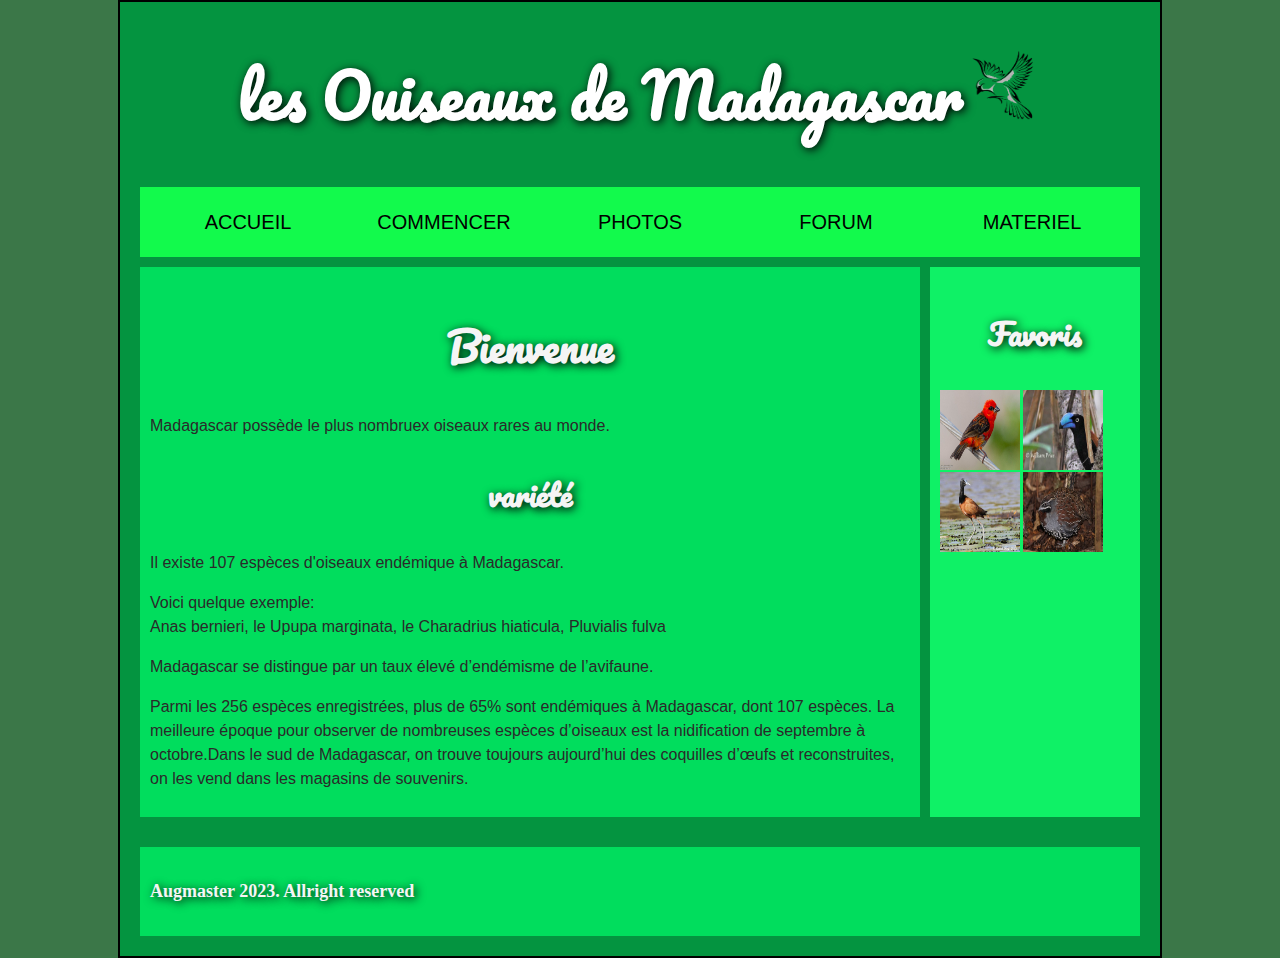
<file: index.html>
<!DOCTYPE html>
<html lang="fr">
<head>
    <meta charset="UTF-8">
    <meta http-equiv="X-UA-Compatible" content="IE=edge">
    <meta name="viewport" content="width=device-width, initial-scale=1.0">
    <link href="https://fonts.googleapis.com/css?family=Pacifico" rel="stylesheet" type="text/css">
    <link rel="stylesheet" href="styles/style.css">
    <title>Ouiseaux de Madagascar</title>
</head>
<body>
    <header>
      
       <h1>les Ouiseaux de Madagascar<img src="images/bird-logo.png" width="80" height="70" alt="logo"></h1>
      
    </header>
        <nav>
            <ul>
                <li><a href="index.html">ACCUEIL</a></li>
                <li><a href="commencer.html">COMMENCER</a></li>
                <li><a href="photo.html">PHOTOS</a></li>
                <li><a href="forum.html">FORUM</a></li>
                <li><a href="materiel.html">MATERIEL</a></li>
            </ul>
        </nav>
    <main>
        <article>
            <h2>Bienvenue</h2>
    
            <p>Madagascar possède le plus nombruex oiseaux rares au monde.</p>
    
            <h3>variété</h3>
    
            <p>Il existe 107 espèces d'oiseaux endémique à Madagascar.</p>
    
            <p>Voici quelque exemple:<br> Anas bernieri, le Upupa marginata, le Charadrius hiaticula, Pluvialis fulva</p>
    
            <p>Madagascar se distingue par un taux élevé d’endémisme de l’avifaune.</p>
    
            <p> Parmi les 256 espèces enregistrées, plus de 65% sont endémiques à Madagascar, dont 107 espèces. La meilleure époque pour observer de nombreuses espèces d’oiseaux est la nidification de septembre à octobre.Dans le sud de Madagascar, on trouve toujours aujourd’hui des coquilles d’œufs et reconstruites, on les vend dans les magasins de souvenirs.</p>
          </article>
    
         <aside>
            <h3>Favoris</h3>
           
              <img src="images/foudy-mena.jpg" alt="fody" width="80" height="80">
              <img src="images/eurycere-de-prevost-wp2.jpg" alt="eurycere-de-prevost" width="80" height="80">
              <img src="images/Jacana-malgache.jpg" alt="Jacana" width="80" height="80">
              <img src="images/Madagascar-perlwachtel.jpg" alt="perlwachtel" width="80" height="80">
           
          </aside>
    </main>
    <footer>
        <h4>Augmaster 2023.   Allright reserved</h4>
      </footer>
</body>
</html>
</file>
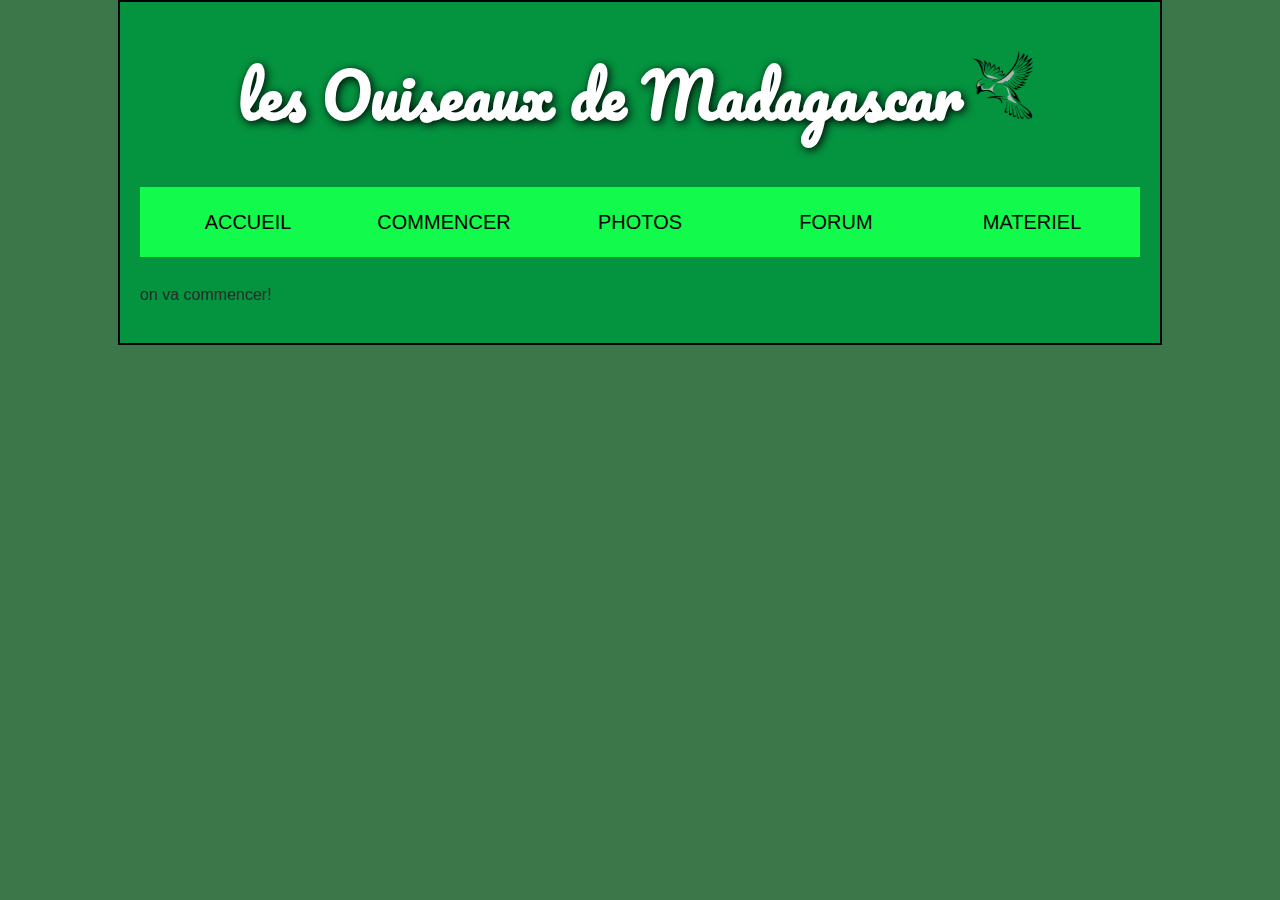
<file: commencer.html>
<!DOCTYPE html>
<html lang="en">
<head>
    <meta charset="UTF-8">
    <meta http-equiv="X-UA-Compatible" content="IE=edge">
    <meta name="viewport" content="width=device-width, initial-scale=1.0">
    <link href="https://fonts.googleapis.com/css?family=Pacifico" rel="stylesheet" type="text/css">
    <link rel="stylesheet" href="styles/style.css">
    <title>Commencer</title>
</head>
<body>
    <header>
      
        <h1>les Ouiseaux de Madagascar<img src="images/bird-logo.png" width="80" height="70" alt="logo"></h1>
       
     </header>
         <nav>
            <ul>
                <li><a href="index.html">ACCUEIL</a></li>
                <li><a href="commencer.html">COMMENCER</a></li>
                <li><a href="photo.html">PHOTOS</a></li>
                <li><a href="forum.html">FORUM</a></li>
                <li><a href="materiel.html">MATERIEL</a></li>
            </ul>
         </nav>
     <main>
        <p>on va commencer!</p>
     </main>
</body>
</html>
</file>
<file: styles/style.css>
html, body {
  margin: 1000;
  padding: 0;
}

html {
  font-size: 10px;
  background-color: #3b7748;
}

body {
  width: 70%;
  margin: 0 auto;
}


h1, h2, h3 {
  font-family: 'Pacifico', cursive;
  color: #2a2a2a;
}
h1, h2, h3, h4 {
  color: whitesmoke;
  text-shadow: 2px 2px 10px black;
}

p, li {
  font-family: 'Open Sans Condensed', sans-serif;
  color: #2a2a2a;
}

h1 {
  font-size: 6rem;
  text-align: center;
  color: white;
  text-shadow: 2px 2px 10px black;
}

h2 {
  font-size: 4rem;
  text-align: center;
}

h3 {
  font-size: 3rem;
  text-align: center;
}

h4 {
  font-size: large;
}

p, li {
  font-size: 1.6rem;
  line-height: 1.5;
}


nav, article, aside, footer {
  padding: 1%;
}

nav {
  height: 50px;
  background-color: #12fa4c;
  display: flex;
  margin-bottom: 10px;
}

nav ul {
  padding: 0;
  list-style-type: none;
  flex: 2;
  display: flex;
}

nav li {
  display: inline;
  text-align: center;
  flex: 1;
}

nav a {
  display: inline-block;
  font-size: 2rem;
  text-transform: initial;
  text-decoration: none;
  color: black;
}

nav form {
  flex: 1;
  display: flex;
  align-items: center;
  height: 100%;
  padding: 0 2em;
}

main {
  display: flex;
}

article {
  background-color: #01dd5d;
  flex: 4;
font-style: inherit;
}

aside {
  flex: 1;
  margin-left: 10px;
  background-color: #0ff166;
}

aside li {
  padding-bottom: 10px;
}

footer {
  margin-top: 30px;
  background-color: #01dd5d;
}
body {
  background-color: #049440;
  width: 1000px;
  margin: 0 auto;
  padding: 0 20px 20px 20px;;
  border: 2px solid black;
 align-items: center;
}
h4{
  font-size: large;
}
</file>
